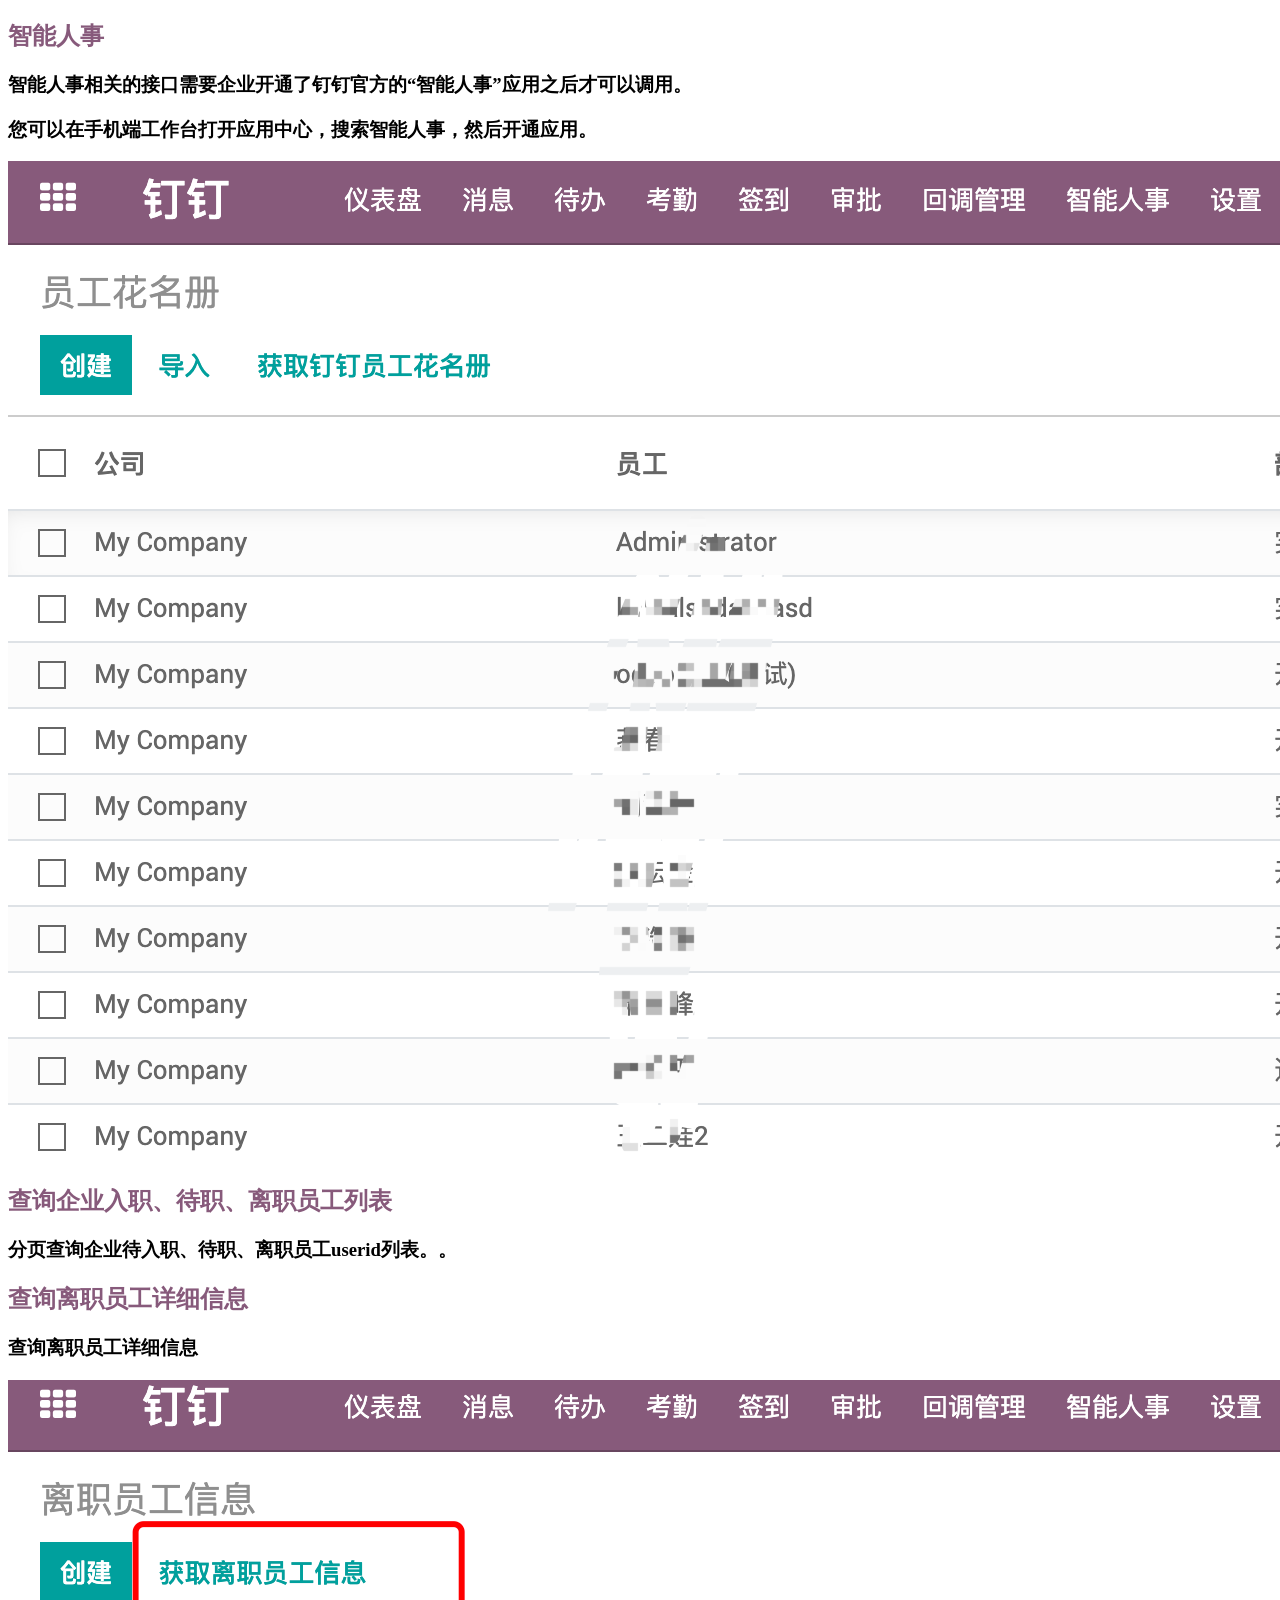
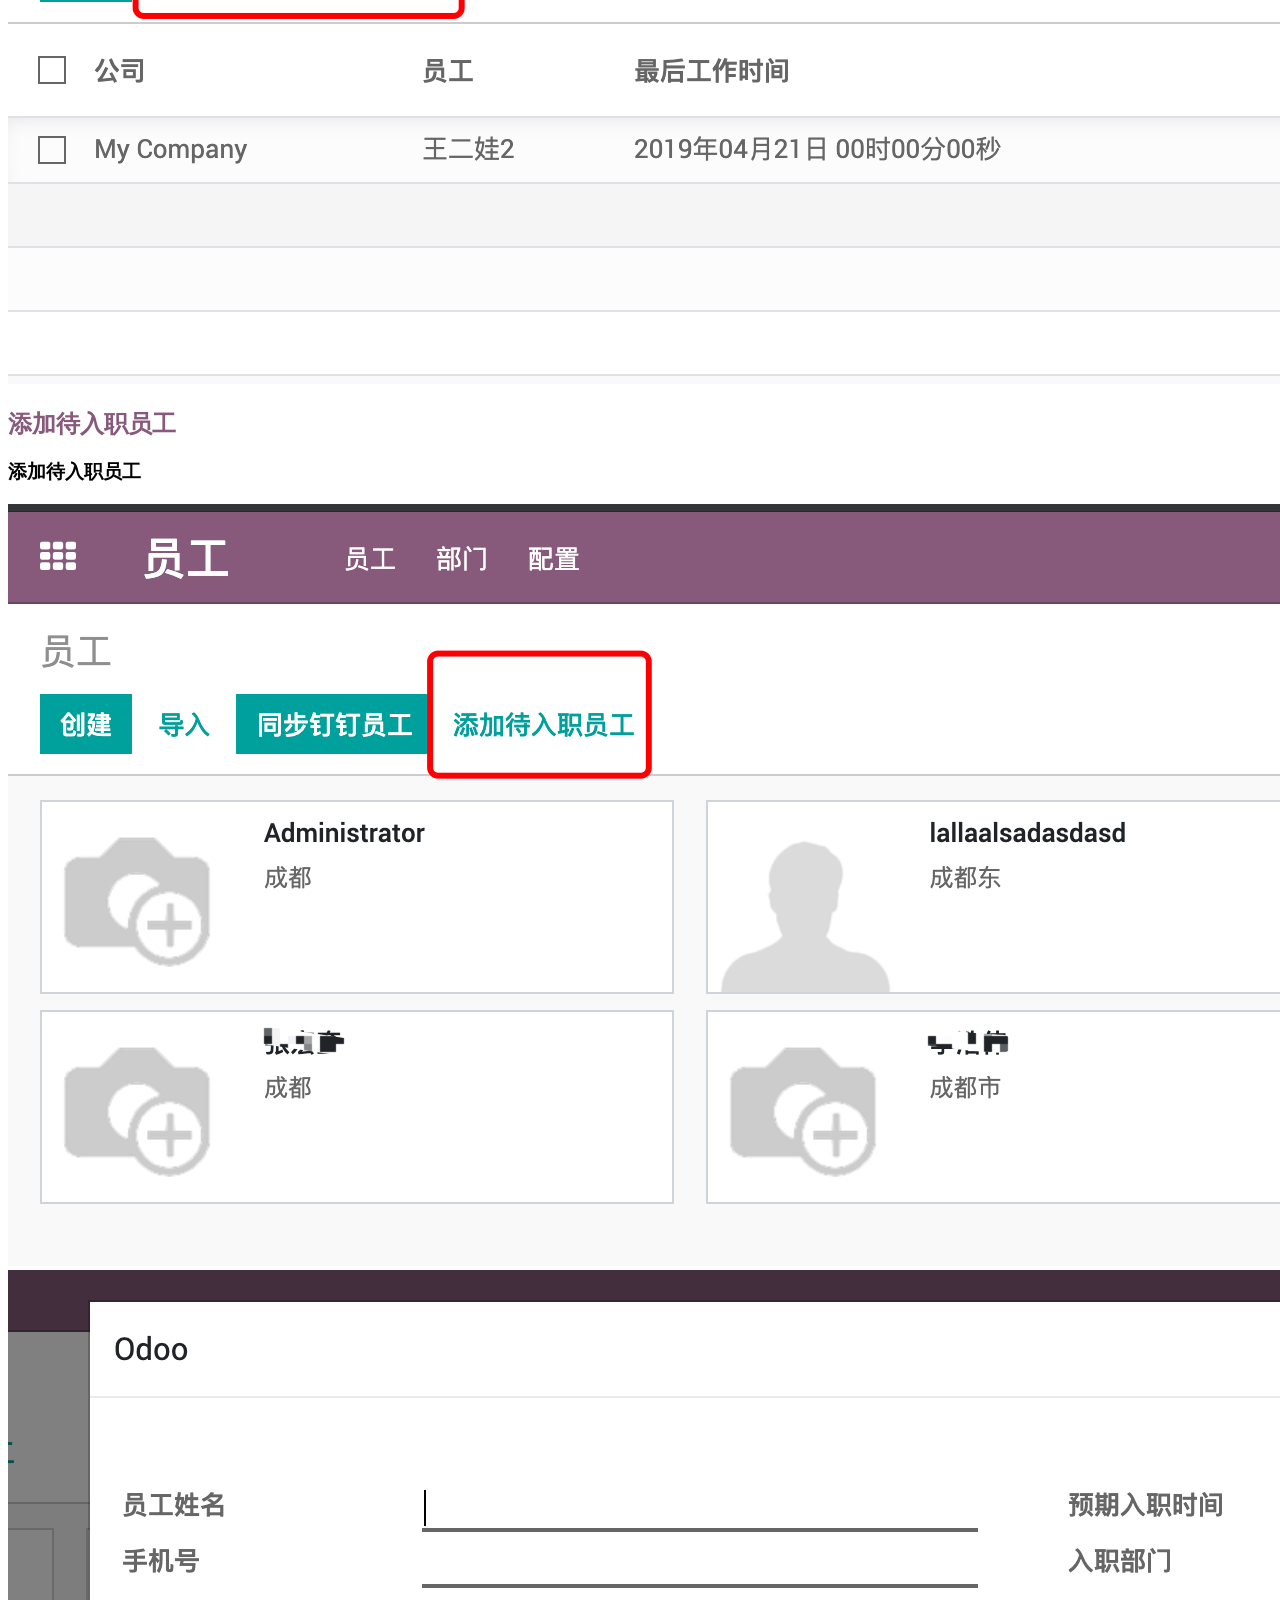
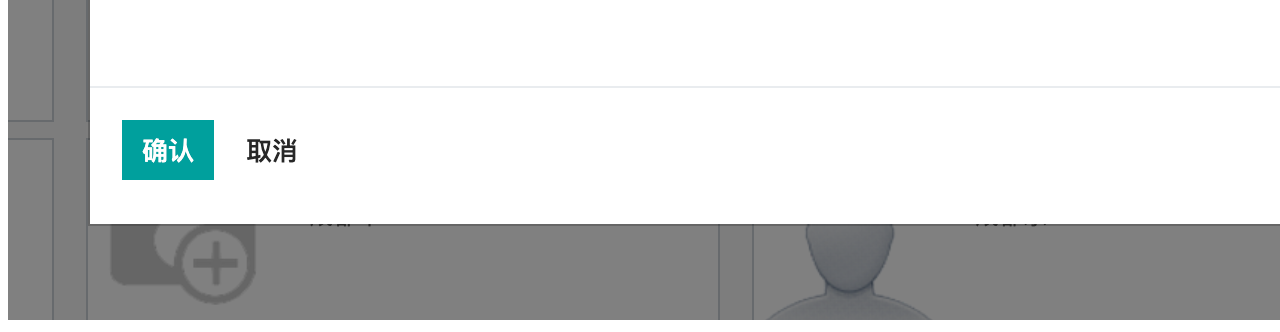
<file: dingtalk_hrm/static/description/index.html>
<!DOCTYPE html>
<html lang="en">
<head>
    <meta charset="UTF-8">
    <title>Title</title>
</head>
<body>

<section class="oe_container">
    <div class="oe_row oe_spaced">
        <h2 class="oe_slogan" style="color:#875A7B;">智能人事</h2>
        <h3 class="oe_slogan">智能人事相关的接口需要企业开通了钉钉官方的“智能人事”应用之后才可以调用。</h3>
        <h3 class="oe_slogan">您可以在手机端工作台打开应用中心，搜索智能人事，然后开通应用。</h3>
        <div class="oe_demo oe_picture oe_screenshot">
            <img src="app1.png">
        </div>
    </div>
</section>

<section class="oe_container">
    <div class="oe_row oe_spaced">
        <h2 class="oe_slogan" style="color:#875A7B;">查询企业入职、待职、离职员工列表</h2>
        <h3 class="oe_slogan">分页查询企业待入职、待职、离职员工userid列表。。</h3>
        <div class="oe_demo oe_picture oe_screenshot">
<!--            <img src="app1.png">-->
        </div>
    </div>
</section>

<section class="oe_container">
    <div class="oe_row oe_spaced">
        <h2 class="oe_slogan" style="color:#875A7B;">查询离职员工详细信息</h2>
        <h3 class="oe_slogan">查询离职员工详细信息</h3>
        <div class="oe_demo oe_picture oe_screenshot">
            <img src="app2.png">
        </div>
    </div>
</section>

<section class="oe_container">
    <div class="oe_row oe_spaced">
        <h2 class="oe_slogan" style="color:#875A7B;">添加待入职员工</h2>
        <h3 class="oe_slogan">添加待入职员工</h3>
        <div class="oe_demo oe_picture oe_screenshot">
            <img src="app3.png">
            <img src="app4.png">
        </div>
    </div>
</section>

</body>
</html>
</file>
